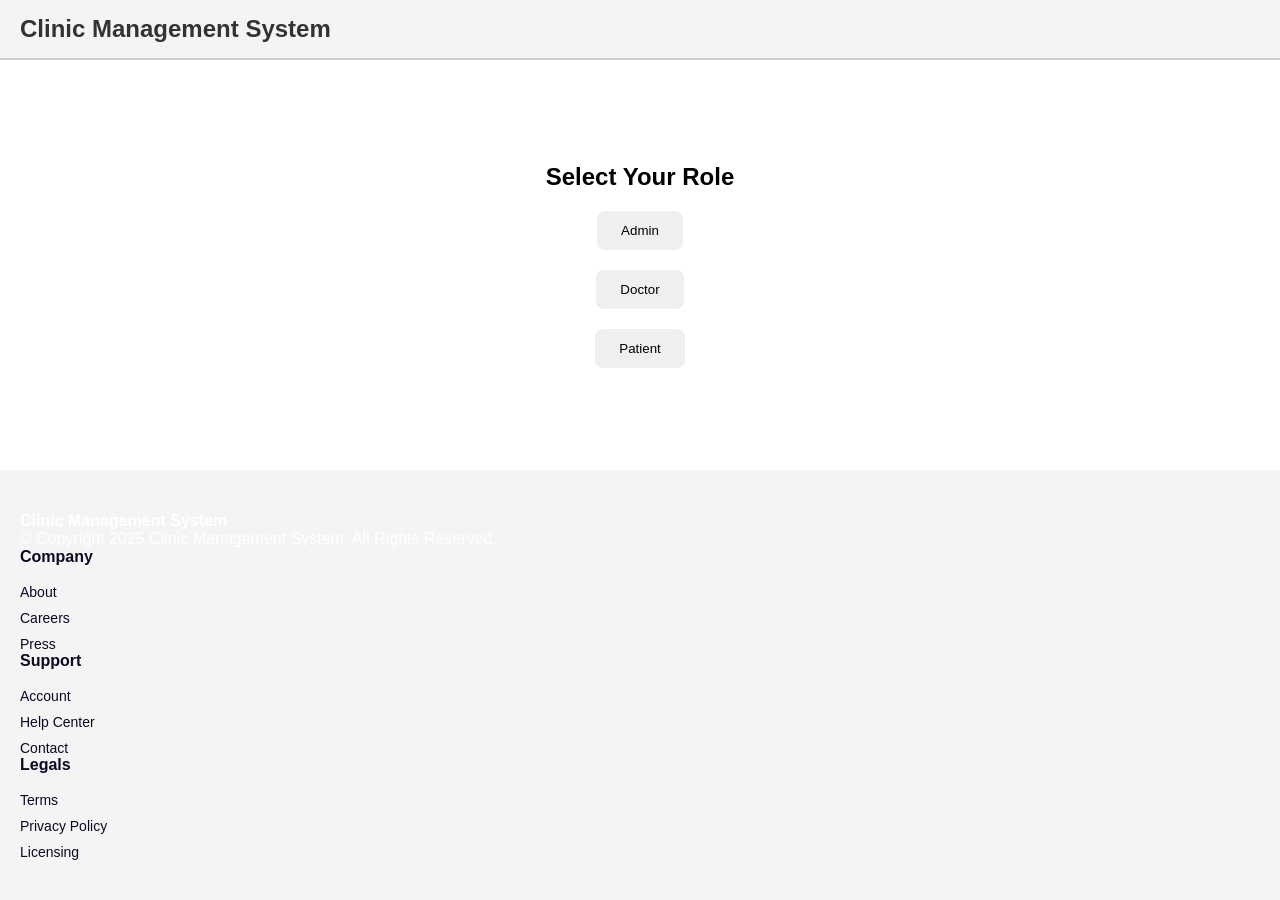
<file: app/src/main/resources/static/index.html>
<!DOCTYPE html>
<html lang="en">
<head>
    <meta charset="UTF-8">
    <title>Smart Clinic</title>

    <link rel="stylesheet" href="./assets/css/index.css">
    <link rel="stylesheet" href="./assets/css/style.css">

    <script src="./js/util.js" defer></script>
    <script src="./js/render.js" defer></script>
    <script src="./js/components/header.js" defer></script>
    <script src="./js/components/footer.js" defer></script>
</head>

<body>
<div class="container">
    <div class="wrapper">

        <div id="header"></div>

        <main class="main-content">
            <h2 id="roleTitle">Select Your Role</h2>

            <button id="adminBtn" onclick="selectRole('ADMIN')">
                Admin
            </button>

            <button id="doctorBtn" onclick="selectRole('DOCTOR')">
                Doctor
            </button>

            <button id="patientBtn" onclick="selectRole('PATIENT')">
                Patient
            </button>
        </main>

        <div id="footer"></div>
    </div>
</div>

<div id="modal" class="modal">
    <span id="closeModal" class="close">&times;</span>
    <div id="modal-body"></div>
</div>

<script type="module" src="./js/services/index.js" defer></script>
</body>
</html>
</file>
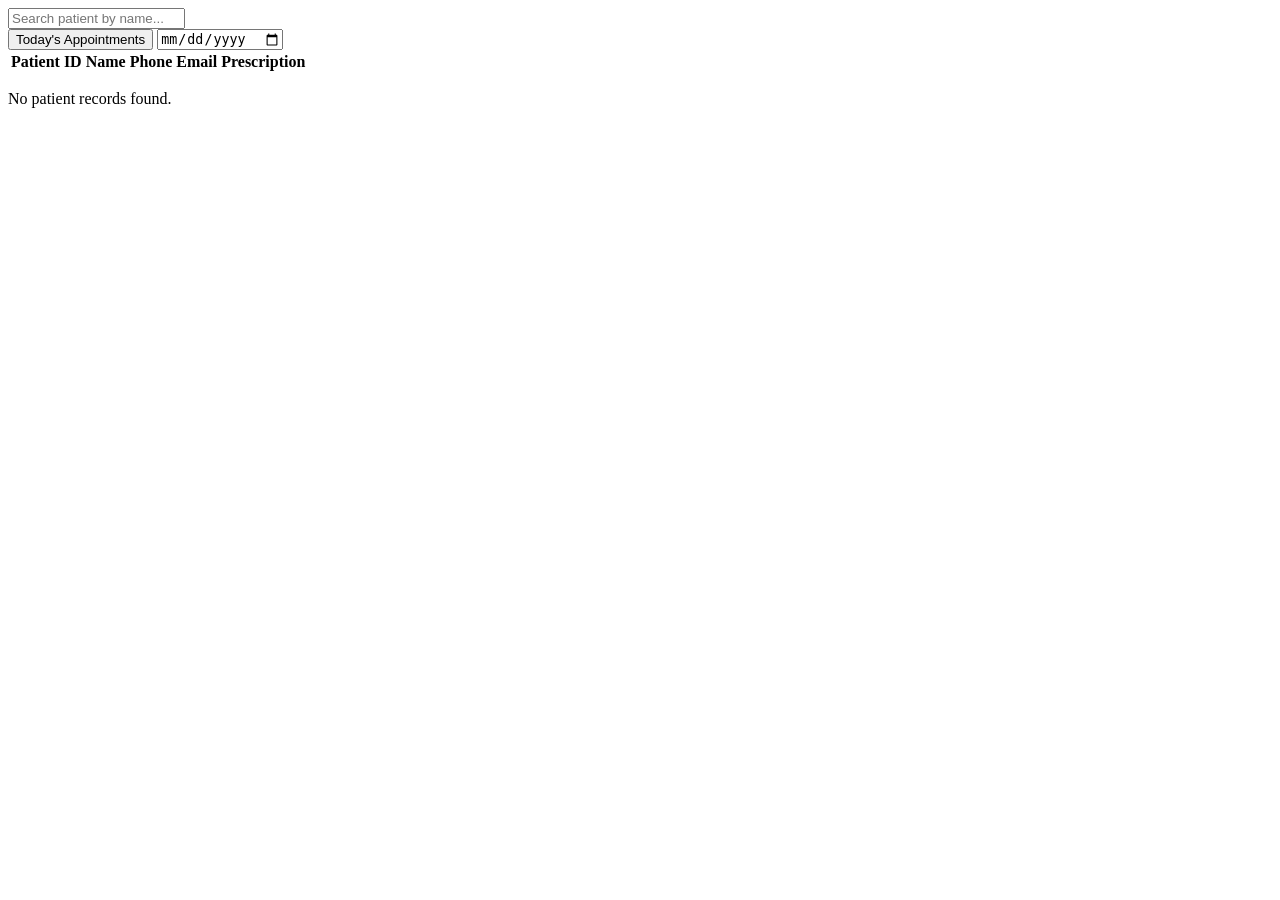
<file: app/src/main/resources/templates/doctor/doctorDashboard.html>
<!DOCTYPE html>
<html lang="en" xmlns:th="http://www.thymeleaf.org">

<head>
    <meta charset="UTF-8">
    <meta name="viewport" content="width=device-width, initial-scale=1.0">
    <title>Doctor Dashboard</title>

    <link rel="icon" type="image/png" th:href="@{/assets/images/favicon.png}">

    <link rel="stylesheet" th:href="@{/assets/css/adminDashboard.css}">
    <link rel="stylesheet" th:href="@{/assets/css/doctorDashboard.css}">
    <link rel="stylesheet" th:href="@{/assets/css/style.css}">

    <script th:src="@{/js/render.js}" defer></script>
    <script th:src="@{/js/util.js}" defer></script>

    <script th:src="@{/js/components/header.js}" defer></script>
    <script th:src="@{/js/components/footer.js}" defer></script>
    <script th:src="@{/js/components/patientRows.js}" defer></script>

    <script type="module" th:src="@{/js/services/patientServices.js}" defer></script>
    <script type="module" th:src="@{/js/services/doctorDashboard.js}" defer></script>
</head>

<body>

<div class="container">
    <div class="wrapper">

        <div id="header"></div>

        <main class="main-content">

            <div class="search-container">
                <input
                    type="text"
                    id="searchBar"
                    placeholder="Search patient by name..."
                />
            </div>

            <div class="filter-section">
                <button id="todayAppointments" class="dashboard-btn">
                    Today's Appointments
                </button>

                <input
                    type="date"
                    id="appointmentDate"
                    class="date-filter"
                />
            </div>

            <div class="table-container">
                <table id="patientTable">

                    <thead>
                    <tr>
                        <th>Patient ID</th>
                        <th>Name</th>
                        <th>Phone</th>
                        <th>Email</th>
                        <th>Prescription</th>
                    </tr>
                    </thead>

                    <tbody id="patientTableBody">
                        <!-- Dynamic patient rows -->
                    </tbody>

                </table>

                <p class="noPatientRecord" id="noPatientRecord">
                    No patient records found.
                </p>

            </div>

        </main>

        <div id="footer"></div>

    </div>
</div>

</body>
</html>
</file>
<file: app/src/main/resources/static/assets/css/index.css>
*{
 margin:0;
 padding:0;
 box-sizing:border-box;
}

html,body{
 height:100%;
 font-family:Roboto,sans-serif;
}

.wrapper{
 min-height:100vh;
 display:flex;
 flex-direction:column;
}

.main-content{
 flex:1;
 display:flex;
 flex-direction:column;
 justify-content:center;
 align-items:center;
 gap:20px;
}

button{
 padding:12px 24px;
 border:none;
 border-radius:8px;
 cursor:pointer;
}

.modal{
 display:none;
 position:fixed;
 inset:0;
 background:rgba(0,0,0,.5);
}

.close{
 float:right;
 cursor:pointer;
}
</file>
<file: app/src/main/resources/static/assets/css/style.css>
/* This is the style sheet for global change across the files. */

/* style.css */
.header {
    display: flex;
    justify-content: space-between;
    align-items: center;
    background-color: #f4f4f4;
    color: #333;
    padding: 10px 20px;
    border-bottom: 2px solid #ccc;
    flex-wrap: wrap;
    min-height: 60px;
  }
  
  /* Logo section with image + title */
  .logo-link{
    display: flex;
    align-items: center;
    gap: 10px;
    
  }
  
  .logo-img {
    height: 40px;
    width: auto;
    max-width: 100%;
    object-fit: contain;
  }
  
  /* Logo text / slogan */
  .logo-title {
    font-size: 20px;
    font-weight: bold;
    color: #333;
  }
  
  /* Nav links styling */
  nav a {
    margin-left: 20px;
    margin-right: 20px;
    text-decoration: none;
    color: #333;
    font-weight: bold;
  }
  
  nav a:hover {
    color: #003e3e;
  }
  

  /* Responsive behavior */
  @media (max-width: 600px) {
    .header {
      flex-direction: column;
      align-items: flex-start;
    }
  
    nav {
      margin-top: 10px;
    }
  
    nav a {
      margin-left: 0;
      margin-right: 10px;
    }
  
    .logo-img {
      height: 30px;
    }
  
    .logo-title {
      font-size: 18px;
    }
  }

  .doctorHeader{
    margin-right: 30px
  }
  .doctorHeader:hover{
    color:#A62B1F;
  }
/* Footer Section */
.footer {
    background-color: #f4f4f4;
    color: #fff;
    padding: 40px 20px;
    border-top: 2px solid #f4f4f4;
    
  }
  
  .footer-container {
    display: flex;
    flex-wrap: wrap;
    justify-content: space-between;
    gap: 30px;
    max-width: 1200px;
    margin: 0 auto;
  }
  
  .footer-logo {
    flex: 1 1 250px;
    display: flex;
    flex-direction: column;
    align-items: flex-start;
    gap: 15px;
  }
  
  .footer-logo img {
    height: 50px;
    width: auto;
  }
  
  .footer-logo p {
    font-size: 14px;
    color: #0a0a23;
  }
  
  .footer-links {
    display: flex;
    flex: 2 1 500px;
    justify-content: space-between;
    flex-wrap: wrap;
    gap: 20px;
  }
  
  .footer-column {
    display: flex;
    flex-direction: column;
    gap: 10px;
  }
  
  .footer-column h4 {
    font-size: 16px;
    font-weight: bold;
    margin-bottom: 8px;
    color: #0a0a23;
  }
  
  .footer-column a {
    text-decoration: none;
    color: #0a0a23;
    font-size: 14px;
  }
  
  .footer-column a:hover {
    color: #003e3e;
    transition: color 0.3s ease;
  }
  
  /* Mobile Responsiveness */
  @media (max-width: 768px) {
    .footer-container {
      flex-direction: column;
      align-items: flex-start;
    }
  
    .footer-links {
      flex-direction: column;
      gap: 20px;
    }
  }
  

  .modal {
    display: none;
    position: fixed;
    z-index: 999;
    padding-top: 60px;
    left: 0;
    top: 0;
    width: 100%;
    height: 100%;
    background-color: rgba(0,0,0,0.6);
  }
  
  .modal-content {
    background-color: white;
    margin: auto;
    padding: 30px;
    border-radius: 10px;
    width: 400px;
    position: relative;
  }
  
  .modal-content h2{
    font-size: 32px;
  }

  .close {
    color: #aaa;
    position: absolute;
    right: 20px;
    top: 15px;
    font-size: 28px;
    font-weight: bold;
    cursor: pointer;
  }
  
  .close:hover {
    color: black;
  }



  .dashboard-btn{
    width: 100%;
  }

  .input-field {
    padding: 10px;
    border: 1px solid #ccc;
    font-size: 16px;
    margin-top: 10px;
    margin-bottom: 20px;
    width: 100%;
    appearance: none; /* Remove default OS styles */
    background-color: #fff;
    color: #333;
    cursor: pointer;
    border-radius: 8px;
  }
  
  .input-field:hover {
    border-color: #015c5d;
    background-color: #f0fdfd;
  }
  
  .input-field:focus {
    outline: none;
    border-color: #015c5d;
    box-shadow: 0 0 5px rgba(1, 92, 93, 0.5);
    filter: brightness(1.2);
  }
  
  .select-dropdown option {
    font-size: 16px;
    padding: 10px;
  }
  

  #content {
    display: grid;
    grid-template-columns: repeat(auto-fit, minmax(315px, 1fr));
    gap: 40px;
    padding: 20px;
  }

  .doctor-card {
    display: flex;
    flex-direction: column;
    justify-content: space-between;
    border: 1px solid #ddd;
    border-radius: 10px;
    width:auto;
    overflow: hidden;
    background-color: #fff;
    box-shadow: 0 4px 6px rgba(0,0,0,0.1);
    transition: transform 0.2s ease;
  }
  
  .doctor-card:hover {
    transform: scale(1.02);
  }
  
  .doctor-info {
    padding: 12px;
    flex-grow: 1;
  }
  
  .doctor-info h3 {
    margin-top: 30px;
    font-size: 24px;
    color: #015c5d;
  }
  
  .doctor-info p {
    margin: 20px 0px;
    font-size: 14px;
    color: #555;
  }
  
  .card-actions {
    background-color: #e28282;
    padding: 10px;
    text-align: center;
  }

  .card-actions:hover {
    background-color: #d26969;
  }
  
  .card-actions button {
    background: transparent;
    border: none;
    color: #fff;
    font-weight: bold;
    cursor: pointer;
  }
  
  .card-actions button:hover {
    color: #fff;
    border-color: #015c5d;
  }
  
  #roleSelector {
    width:auto;
    border-radius: 10px;
  }
  
  span {
    color : #A62B1F;
  }

  .searchBar{
    height: 30px;
    padding:20px;
    font-size: 16px;
    margin-bottom: 30px;
    border: 0.2px solid grey;
}

  .searchBar:focus{
    outline: none;
    border-color: #015c5d;
    box-shadow: 0 0 5px rgba(1, 92, 93, 0.697);
}

.filter-wrapper {
  width: 350px;
  display: flex;
  flex-direction: row;
  
}

.filter-select {
  margin-right: 8px;
  width: 100%;
  padding: 8px 12px;
  border: 1px solid #ccc;
  border-radius: 6px;
  background-color: #fff;
  color: #333;
  font-size: 14px;
  background-position: right 10px center;
  background-size: 16px 16px;
  cursor: pointer;
  transition: border-color 0.2s, box-shadow 0.2s;
}

.filter-select:focus {
  border-color: #015c5d;
  box-shadow: 0 0 5px rgba(1, 92, 93, 0.697);
  outline: none;
}

.availabilityLabel{
  margin-bottom: 8px;
}

.availability-container {
  margin-bottom: 1rem;
  
}

.checkbox-group {
  display: flex;
  flex-direction: column;
  gap: 1rem;
  margin-top: 1rem;
}

.checkbox-group label {
  font-weight: 500;
  cursor: pointer;
}

.checkbox-group input[type="checkbox"] {
  margin-right: 0.5rem;
  accent-color: #015c5db8; 
}
</file>
